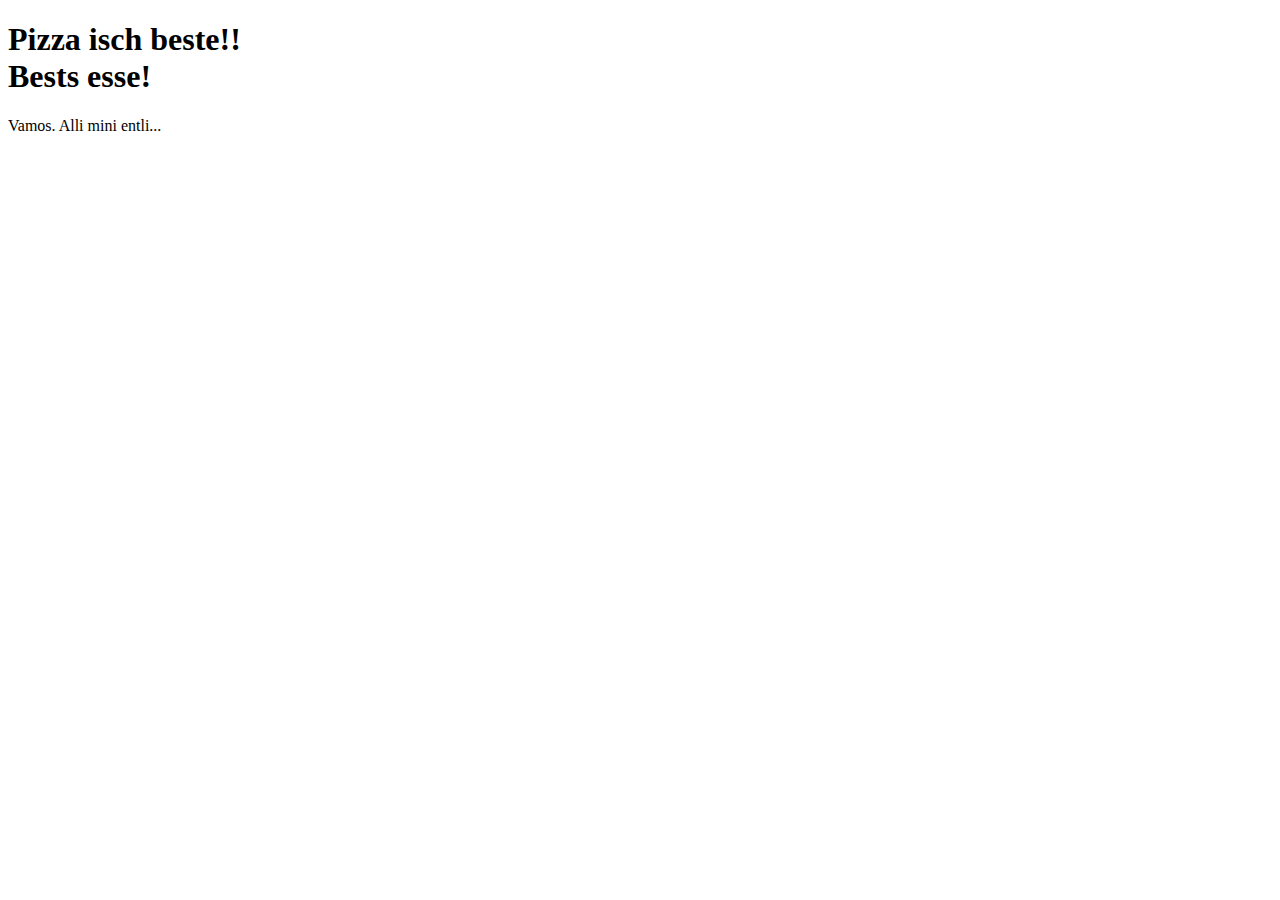
<file: index.html>
<!DOCTYPE html>
<html>
<head>
	<meta charset="utf-8">
	<meta name="viewport" content="width=device-width, initial-scale=1">
	<title>Hello World!</title>
</head>
<body>
<h1>Pizza isch beste!! <br>
Bests esse! </h1>

Vamos. 

Alli mini entli...
</body>
</html>
</file>
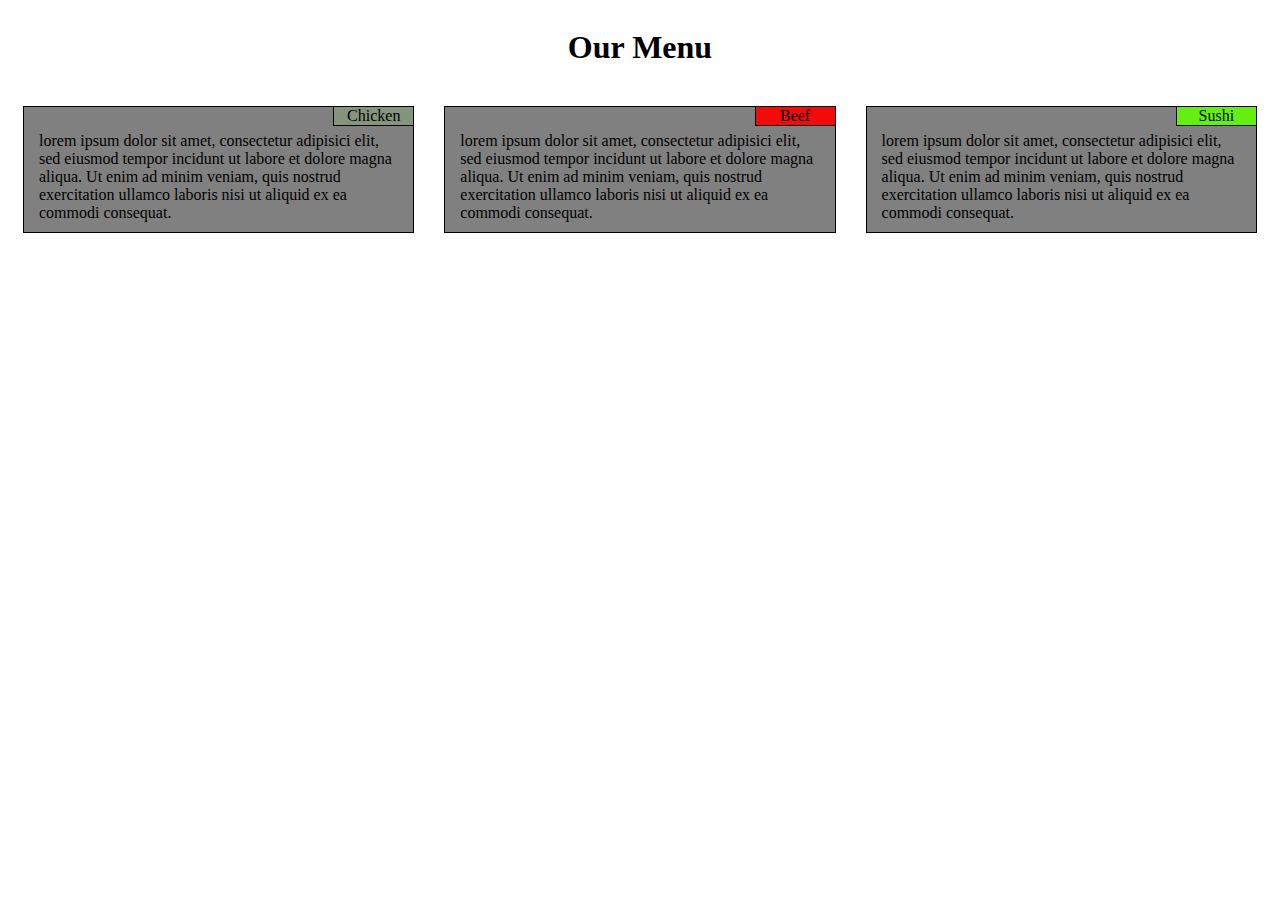
<file: module2-solution/index.html>
<!DOCTYPE html>
<html lang="en">
  <head>
    <meta charset="utf-8">
    <meta http-equiv="X-UA-Compatible" content="IE=edge">
    <meta name="viewport" content="width=device-width, initial-scale=1">
    <title>Assignment Solution for Module 2</title>
    <link rel="stylesheet" href="css/styles.css">
  </head>
<body>
	
	<h1> Our Menu </h1>

	<div class="content col-lg-4 col-md-4 col-sm-6 col-xs-12"> 
		<div class="tile">
			<div id="chicken"> Chicken </div>
			lorem ipsum dolor sit amet, 
			consectetur adipisici elit, 
			sed eiusmod tempor incidunt ut labore et dolore magna aliqua. 
			Ut enim ad minim veniam, 
			quis nostrud exercitation ullamco laboris nisi ut aliquid ex ea commodi consequat.
		</div>
	</div>

	<div class="content col-lg-4 col-md-4 col-sm-6 col-xs-12"> 
		<div class="tile">
			<div id="beef"> Beef </div>
			lorem ipsum dolor sit amet, 
			consectetur adipisici elit, 
			sed eiusmod tempor incidunt ut labore et dolore magna aliqua. 
			Ut enim ad minim veniam, 
			quis nostrud exercitation ullamco laboris nisi ut aliquid ex ea commodi consequat.
		</div>
	</div>

	<div class="content col-lg-4 col-md-4 col-sm-12 col-xs-12"> 
		<div class="tile">
			<div id="sushi"> Sushi </div>
			lorem ipsum dolor sit amet, 
			consectetur adipisici elit, 
			sed eiusmod tempor incidunt ut labore et dolore magna aliqua. 
			Ut enim ad minim veniam, 
			quis nostrud exercitation ullamco laboris nisi ut aliquid ex ea commodi consequat.
		</div>
	</div>


</body>
</html>
</file>
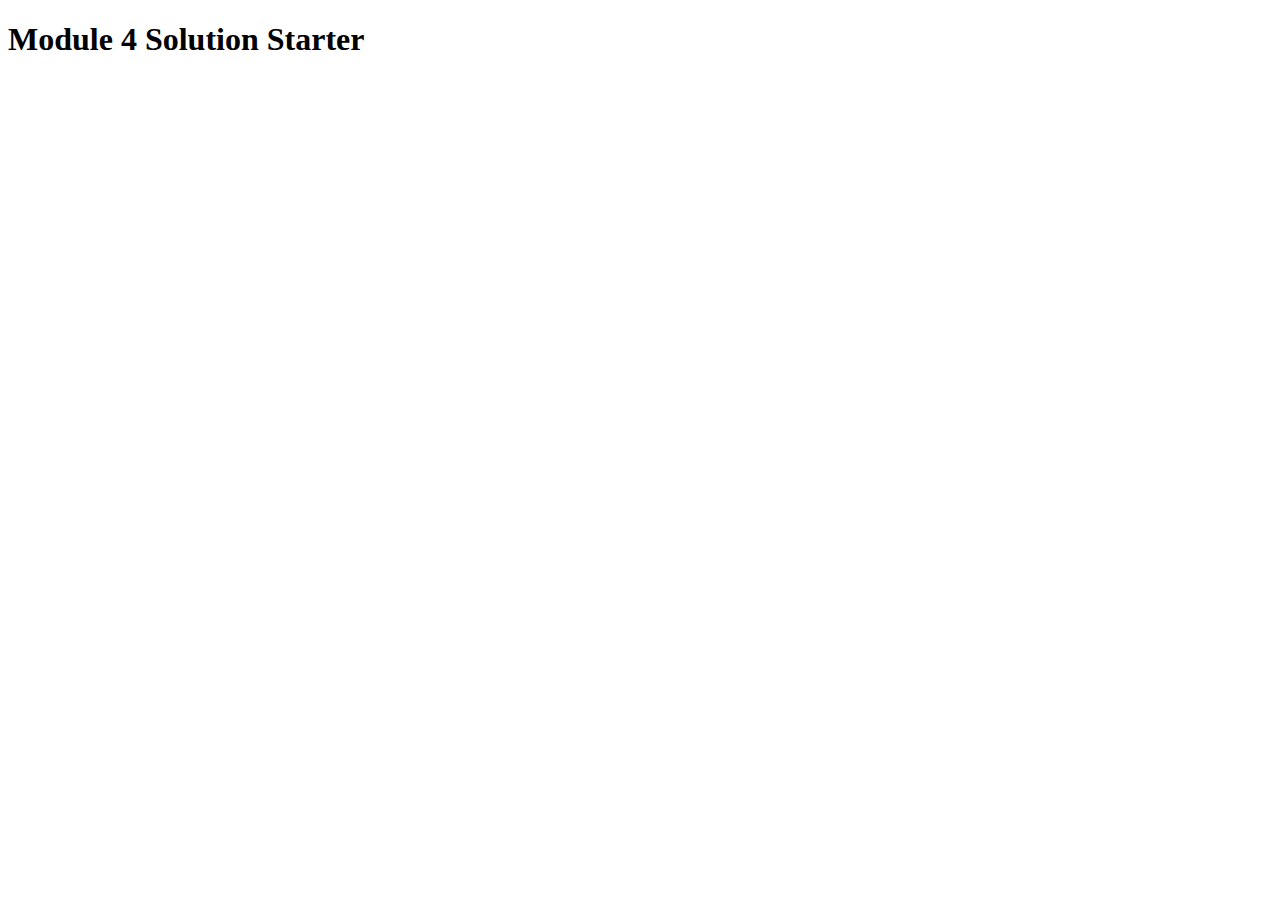
<file: module4-solution/index.html>
<!DOCTYPE html>
<html>
<head>
  <meta charset="utf-8">
  <title>Module 4 Solution Starter</title>
  <script src="SpeakHello.js"></script>
  <script src="SpeakGoodBye.js"></script>
  <script src="script.js"></script>
</head>
<body>
  <h1>Module 4 Solution Starter</h1>
</body>
</html>
</file>
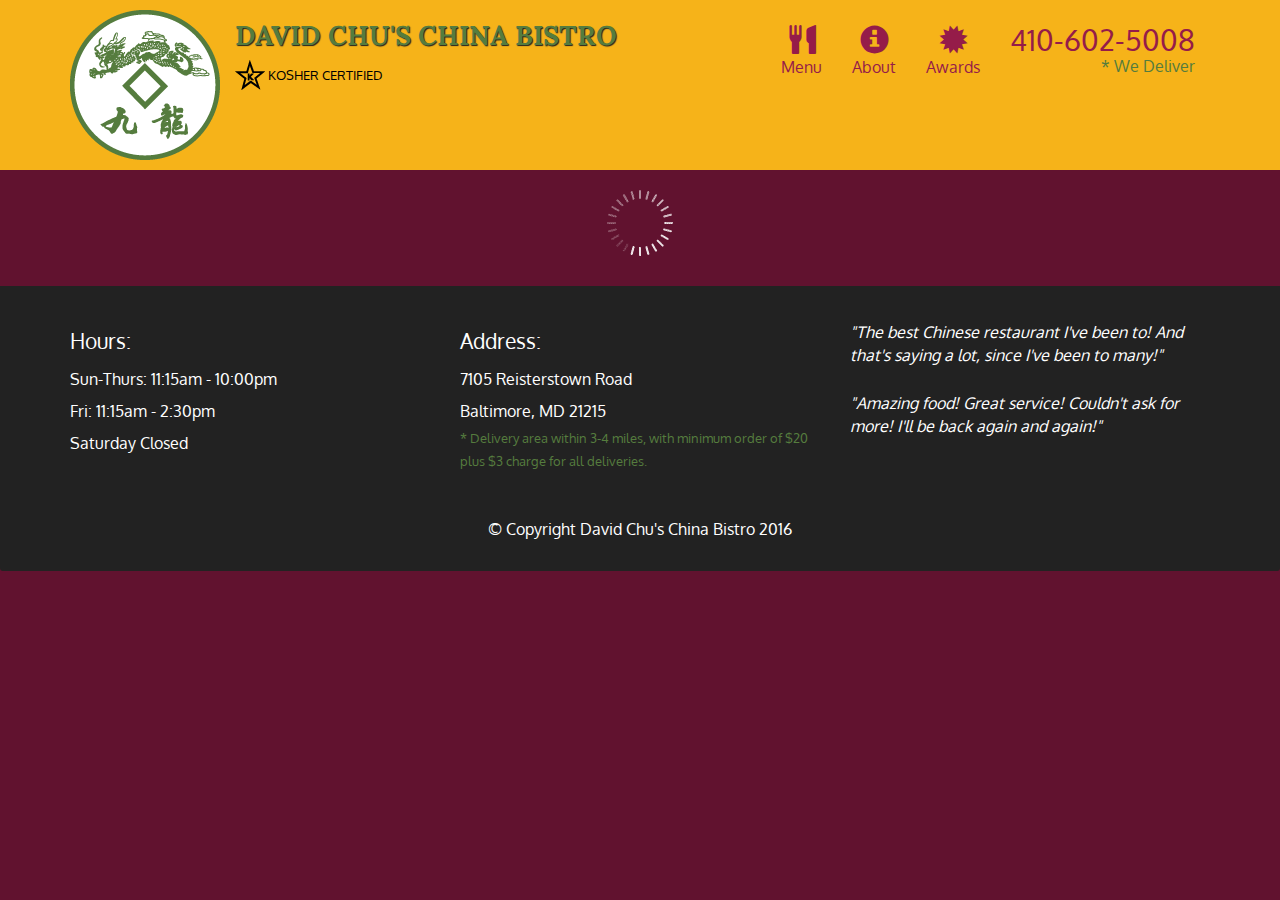
<file: module5-solution/index.html>
<!doctype html>
<html lang="en">
  <head>
    <meta charset="utf-8">
    <meta http-equiv="X-UA-Compatible" content="IE=edge">
    <meta name="viewport" content="width=device-width, initial-scale=1">
    <title>David Chu's China Bistro</title>
    <link rel="stylesheet" href="css/bootstrap.min.css">
    <link rel="stylesheet" href="css/styles.css">
    <link href='https://fonts.googleapis.com/css?family=Oxygen:400,300,700' rel='stylesheet' type='text/css'>
    <link href='https://fonts.googleapis.com/css?family=Lora' rel='stylesheet' type='text/css'>
  </head>
<body>
  <header>
    <nav id="header-nav" class="navbar navbar-default">
      <div class="container">
        <div class="navbar-header">
          <a href="index.html" class="pull-left visible-md visible-lg">
            <div id="logo-img" alt="Logo image"></div>
          </a>

          <div class="navbar-brand">
            <a href="index.html"><h1>David Chu's China Bistro</h1></a>
            <p>
              <img src="images/star-k-logo.png" alt="Kosher certification">
              <span>Kosher Certified</span>
            </p>
          </div>

          <button id="navbarToggle" type="button" class="navbar-toggle collapsed" data-toggle="collapse" data-target="#collapsable-nav" aria-expanded="false">
            <span class="sr-only">Toggle navigation</span>
            <span class="icon-bar"></span>
            <span class="icon-bar"></span>
            <span class="icon-bar"></span>
          </button>
        </div>
        
        <div id="collapsable-nav" class="collapse navbar-collapse">
           <ul id="nav-list" class="nav navbar-nav navbar-right">
            <li id="navHomeButton" class="visible-xs active">
              <a href="index.html">
                <span class="glyphicon glyphicon-home"></span> Home</a>
            </li>
            <li id="navMenuButton">
              <a href="#" onclick="$dc.loadMenuCategories();">
                <span class="glyphicon glyphicon-cutlery"></span><br class="hidden-xs"> Menu</a>
            </li>
            <li>
              <a href="#">
                <span class="glyphicon glyphicon-info-sign"></span><br class="hidden-xs"> About</a>
            </li>
            <li>
              <a href="#">
                <span class="glyphicon glyphicon-certificate"></span><br class="hidden-xs"> Awards</a>
            </li>
            <li id="phone" class="hidden-xs">
              <a href="tel:410-602-5008">
                <span>410-602-5008</span></a><div>* We Deliver</div>
            </li>
          </ul><!-- #nav-list -->
        </div><!-- .collapse .navbar-collapse -->
      </div><!-- .container -->
    </nav><!-- #header-nav -->
  </header>

  <div id="call-btn" class="visible-xs">
    <a class="btn" href="tel:410-602-5008">
    <span class="glyphicon glyphicon-earphone"></span>
    410-602-5008
    </a>
  </div>
  <div id="xs-deliver" class="text-center visible-xs">* We Deliver</div>

  <div id="main-content" class="container"></div>

  <footer class="panel-footer">
    <div class="container">
      <div class="row">
        <section id="hours" class="col-sm-4">
          <span>Hours:</span><br>
          Sun-Thurs: 11:15am - 10:00pm<br>
          Fri: 11:15am - 2:30pm<br>
          Saturday Closed
          <hr class="visible-xs">
        </section>
        <section id="address" class="col-sm-4">
          <span>Address:</span><br>
          7105 Reisterstown Road<br>
          Baltimore, MD 21215
          <p>* Delivery area within 3-4 miles, with minimum order of $20 plus $3 charge for all deliveries.</p>
          <hr class="visible-xs">
        </section>
        <section id="testimonials" class="col-sm-4">
          <p>"The best Chinese restaurant I've been to! And that's saying a lot, since I've been to many!"</p>
          <p>"Amazing food! Great service! Couldn't ask for more! I'll be back again and again!"</p>
        </section>
      </div>
      <div class="text-center">&copy; Copyright David Chu's China Bistro 2016</div>
    </div>
  </footer>

  <!-- jQuery (Bootstrap JS plugins depend on it) -->
  <script src="js/jquery-2.1.4.min.js"></script>
  <script src="js/bootstrap.min.js"></script>
  <script src="js/ajax-utils.js"></script>
  <script src="js/script.js"></script>
</body>
</html>
</file>
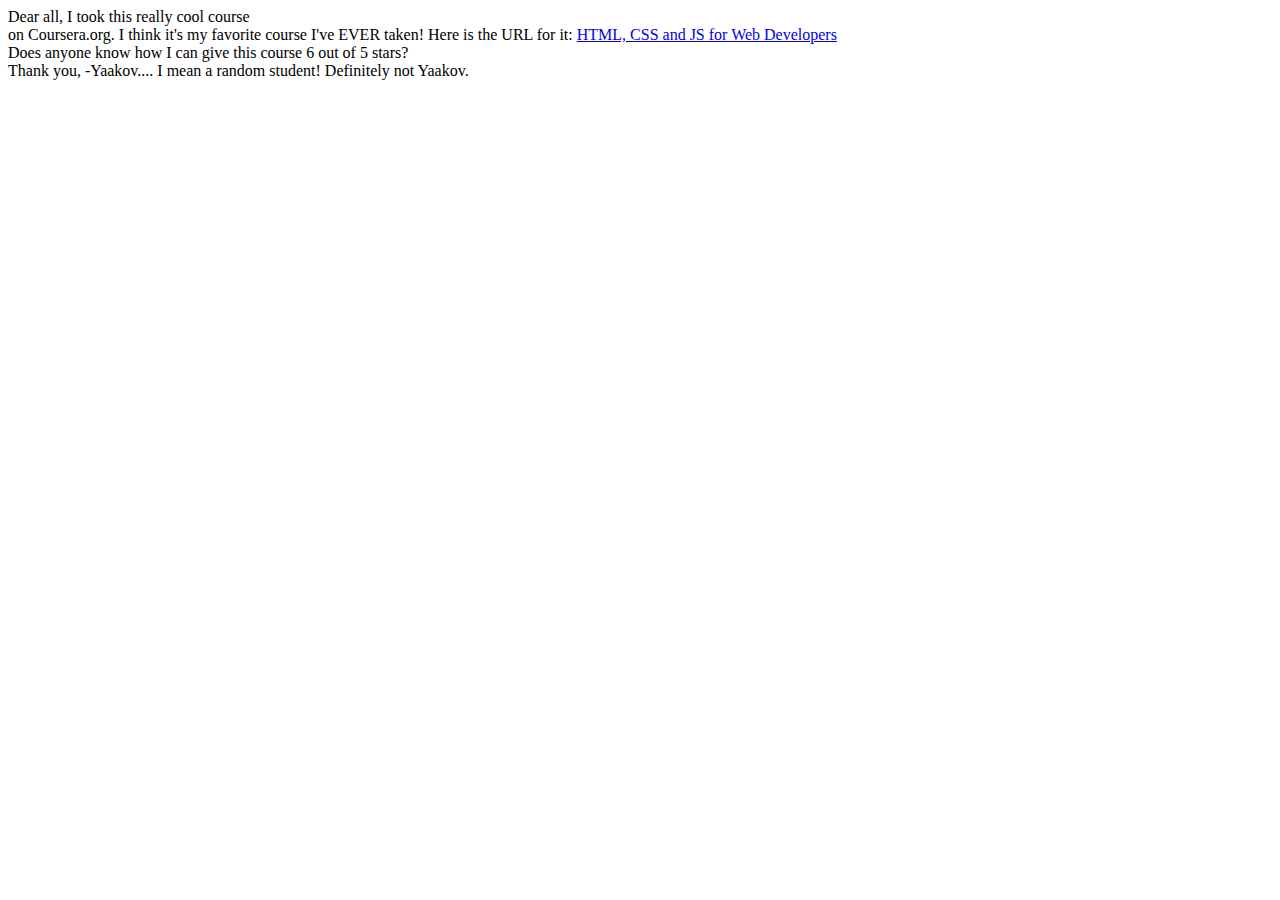
<file: Lecture 5.html>
<!doctype html>
<html>
	<head>
		<meta charset="utf-8">
		<title>Coursera is nice</title>
	</head>	

	<body>
	
	<div>Dear all,
	<span>I took this really cool course
	</span></div>
	<span>on Coursera.org. I think it's
	my favorite course I've EVER taken!
	Here is the URL for it:
	</span>
	<a href="...">HTML, CSS and JS for Web Developers</a>
	<div>
	Does anyone know how I can give this course 6
	out of 5 stars?
	</div>
	<div>
	Thank you,
	-Yaakov.... I mean a random student! Definitely not Yaakov.
	</div>

	</body>
</html>
</file>
<file: module2-solution/css/styles.css>
/********** Base styles **********/
* {
    box-sizing: border-box;
    overflow: auto;
  }

  h1 {
    margin-bottom: 25px;
    text-align: center;
  }
  
  p {
    border: 1px solid black;
    background-color: #A52A2A;
    width: 90%;
    height: 150px;
    margin-right: auto;
    margin-left: auto;
    font-family: Helvetica;
    color: white;
  }

  .tile {
    position: relative;
    padding: 25px 20px 10px 15px;
    background-color: gray;
    overflow: auto;
    border: 1px solid #000000;
    margin: 15px;

  }

  #chicken {
    position: absolute;
    top: 0;
    right: 0;
    width: 80px;
    background-color: #85947d;
    text-align: center;
    border-left: 1px solid #000000;
    border-bottom: 1px solid #000000;
}

  #beef {
    position: absolute;
    top: 0;
    right: 0;
    width: 80px;
    background-color: #f10b0b;
    text-align: center;
    border-left: 1px solid #000000;
    border-bottom: 1px solid #000000;

  }

  #sushi {
    position: absolute;
    top: 0;
    right: 0;
    width: 80px;
    background-color: #62ef11;
    text-align: center;
    border-left: 1px solid #000000;
    border-bottom: 1px solid #000000;
  }
  
  /* Simple Responsive Framework. */
  .row {
    width: 100%;
  }
  
  /********** Large devices only **********/
  @media (min-width: 1200px) {
    .col-lg-1, .col-lg-2, .col-lg-3, .col-lg-4, .col-lg-5, .col-lg-6, .col-lg-7, .col-lg-8, .col-lg-9, .col-lg-10, .col-lg-11, .col-lg-12 {
      float: left;
    }
    .col-lg-1 {
      width: 8.33%;
    }
    .col-lg-2 {
      width: 16.66%;
    }
    .col-lg-3 {
      width: 25%;
    }
    .col-lg-4 {
      width: 33.33%;
    }
    .col-lg-5 {
      width: 41.66%;
    }
    .col-lg-6 {
      width: 50%;
    }
    .col-lg-7 {
      width: 58.33%;
    }
    .col-lg-8 {
      width: 66.66%;
    }
    .col-lg-9 {
      width: 74.99%;
    }
    .col-lg-10 {
      width: 83.33%;
    }
    .col-lg-11 {
      width: 91.66%;
    }
    .col-lg-12 {
      width: 100%;
    }
  }
  
  /********** Medium devices only **********/
  @media (min-width: 992px) and (max-width: 1199px) {
    .col-md-1, .col-md-2, .col-md-3, .col-md-4, .col-md-5, .col-md-6, .col-md-7, .col-md-8, .col-md-9, .col-md-10, .col-md-11, .col-md-12 {
      float: left;
    }
    .col-md-1 {
      width: 8.33%;
    }
    .col-md-2 {
      width: 16.66%;
    }
    .col-md-3 {
      width: 25%;
    }
    .col-md-4 {
      width: 33.33%;
    }
    .col-md-5 {
      width: 41.66%;
    }
    .col-md-6 {
      width: 50%;
    }
    .col-md-7 {
      width: 58.33%;
    }
    .col-md-8 {
      width: 66.66%;
    }
    .col-md-9 {
      width: 74.99%;
    }
    .col-md-10 {
      width: 83.33%;
    }
    .col-md-11 {
      width: 91.66%;
    }
    .col-md-12 {
      width: 100%;
    }
  }


/********** Small devices only **********/
@media (min-width: 768px) and (max-width: 991px) {
    .col-sm-1, .col-sm-2, .col-sm-3, .col-sm-4, .col-sm-5, .col-sm-6, .col-sm-7, .col-sm-8, .col-sm-9, .col-sm-10, .col-sm-11, .col-sm-12 {
      float: left;
    }
    .col-sm-1 {
      width: 8.33%;
    }
    .col-sm-2 {
      width: 16.66%;
    }
    .col-sm-3 {
      width: 25%;
    }
    .col-sm-4 {
      width: 33.33%;
    }
    .col-sm-5 {
      width: 41.66%;
    }
    .col-sm-6 {
      width: 50%;
    }
    .col-sm-7 {
      width: 58.33%;
    }
    .col-sm-8 {
      width: 66.66%;
    }
    .col-sm-9 {
      width: 74.99%;
    }
    .col-sm-10 {
      width: 83.33%;
    }
    .col-sm-11 {
      width: 91.66%;
    }
    .col-sm-12 {
      width: 100%;
    }
  }
  
  /********** Extra small devices only **********/
  @media (max-width: 767px) {
    .col-xs-1, .col-xs-2, .col-xs-3, .col-xs-4, .col-xs-5, .col-xs-6, .col-xs-7, .col-xs-8, .col-xs-9, .col-xs-10, .col-xs-11, .col-xs-12 {
      float: left;
    }
    .col-xs-1 {
      width: 8.33%;
    }
    .col-xs-2 {
      width: 16.66%;
    }
    .col-xs-3 {
      width: 25%;
    }
    .col-xs-4 {
      width: 33.33%;
    }
    .col-xs-5 {
      width: 41.66%;
    }
    .col-xs-6 {
      width: 50%;
    }
    .col-xs-7 {
      width: 58.33%;
    }
    .col-xs-8 {
      width: 66.66%;
    }
    .col-xs-9 {
      width: 74.99%;
    }
    .col-xs-10 {
      width: 83.33%;
    }
    .col-xs-11 {
      width: 91.66%;
    }
    .col-xs-12 {
      width: 100%;
    }
  }
</file>
<file: module5-solution/css/styles.css>
body {
  font-size: 16px;
  color: #fff;
  background-color: #61122f;
  font-family: 'Oxygen', sans-serif;
}

/** HEADER **/
#header-nav {
  background-color: #f6b319;
  border-radius: 0;
  border: 0;
}

#logo-img {
  background: url('../images/restaurant-logo_large.png') no-repeat;
  width: 150px;
  height: 150px;
  margin: 10px 15px 10px 0;
}

.navbar-brand {
  padding-top: 25px;
}
.navbar-brand h1 { /* Restaurant name */
  font-family: 'Lora', serif;
  color: #557c3e;
  font-size: 1.5em;
  text-transform: uppercase;
  font-weight: bold;
  text-shadow: 1px 1px 1px #222;
  margin-top: 0;
  margin-bottom: 0;
  line-height: .75;
}
.navbar-brand a:hover, .navbar-brand a:focus {
  text-decoration: none;
}
.navbar-brand p { /* Kosher cert */
  color: #000;
  text-transform: uppercase;
  font-size: .7em;
  margin-top: 15px;
}
.navbar-brand p span { /* Star-K */
  vertical-align: middle;
}

#nav-list {
  margin-top: 10px;
}
#nav-list a {
  color: #951C49;
  text-align: center;
}
#nav-list a:hover {
  background: #E7E7E7;
}
#nav-list a span {
  font-size: 1.8em;
}

#phone {
  margin-top: 5px;
}
#phone a { /* Phone number */
  text-align: right;
  padding-bottom: 0;
}
#phone div { /* We Deliver */
  color: #557c3e;
  text-align: right;
  padding-right: 15px;
}

.navbar-header button.navbar-toggle, .navbar-header .icon-bar {
  border: 1px solid #61122f;
}
.navbar-header button.navbar-toggle {
  clear: both;
  margin-top: -30px;
}
/* END HEADER */

/* FOOTER */
.panel-footer {
  margin-top: 30px;
  padding-top: 35px;
  padding-bottom: 30px;
  background-color: #222;
  border-top: 0;
}
.panel-footer div.row {
  margin-bottom: 35px;
}
#hours, #address {
  line-height: 2;
}
#hours > span, #address > span {
  font-size: 1.3em;
}
#address p {
  color: #557c3e;
  font-size: .8em;
  line-height: 1.8;
}
#testimonials {
  font-style: italic;
}
#testimonials p:nth-child(2) {
  margin-top: 25px;
}
/* END FOOTER */



/* HOME PAGE */
.container .jumbotron {
  box-shadow: 0 0 50px #3F0C1F;
  border: 2px solid #3F0C1F;
}

#menu-tile, #specials-tile, #map-tile {
  height: 250px;
  width: 100%;
  margin-bottom: 15px;
  position: relative;
  border: 2px solid #3F0C1F;
  overflow: hidden;
}
#menu-tile:hover, #specials-tile:hover, #map-tile:hover {
  box-shadow: 0 1px 5px 1px #cccccc;
}
#menu-tile {
  background: url('../images/menu-tile.jpg') no-repeat;
  background-position: center;
}
#specials-tile {
  background: url('../images/specials-tile.jpg') no-repeat;
  background-position: center;
}
#menu-tile span, #specials-tile span, #map-tile span {
  position: absolute;
  bottom: 0;
  right: 0;
  width: 100%;
  text-align: center;
  font-size: 1.6em;
  text-transform: uppercase;
  background-color: #000;
  color: #fff;
  opacity: .8;
}
/* END HOME PAGE */

/* MENU CATEGORIES PAGE */
.category-tile { 
  position: relative;
  border: 2px solid #3F0C1F;
  overflow: hidden;
  width: 200px;
  height: 200px;
  margin: 0 auto 15px;
}
.category-tile span {
  position: absolute;
  bottom: 0;
  right: 0;
  width: 100%;
  text-align: center;
  font-size: 1.2em;
  text-transform: uppercase;
  background-color: #000;
  color: #fff;
  opacity: .8;
}
.category-tile:hover {
  box-shadow: 0 1px 5px 1px #cccccc;
}

#menu-categories-title + div {
  margin-bottom: 50px;
}
/* END MENU CATEGORIES PAGE */

/* SINGLE CATEGORY PAGE */
.menu-item-tile {
  margin-bottom: 25px;
}
.menu-item-tile hr {
  width: 80%;
}
.menu-item-tile .menu-item-price {
  font-size: 1.1em;
  text-align: right;
  margin-top: -15px;
  margin-right: -15px;
}
.menu-item-tile .menu-item-price span {
  font-size: .6em;
}
.menu-item-photo {
  position: relative;
  border: 2px solid #3F0C1F; 
  overflow: hidden;
  padding: 0;
  margin-right: -15px;
  margin-left: auto;
  margin-bottom: 20px;
  max-width: 250px;
}
.menu-item-photo div {
  position: absolute;
  bottom: 0;
  right: 0;
  width: 80px;
  background-color: #557c3e;
  text-align: center;
}
.menu-item-description {
  padding-right: 30px;
}
h3.menu-item-title {
  margin: 0 0 10px;
}
.menu-item-details {
  font-size: .9em;
  font-style: italic;
}
/* END SINGLE CATEGORY PAGE */


/********** Large devices only **********/
@media (min-width: 1200px) {
  .container .jumbotron {
    background: url('../images/jumbotron_1200.jpg') no-repeat;
    height: 675px;
  }
}

/********** Medium devices only **********/
@media (min-width: 992px) and (max-width: 1199px) {
  /* Header */
  #logo-img {
    background: url('../images/restaurant-logo_medium.png') no-repeat;
    width: 100px;
    height: 100px;
    margin: 5px 5px 5px 0;
  }
  /* End Header */

  /* Home Page */
  .container .jumbotron {
    background: url('../images/jumbotron_992.jpg') no-repeat;
    height: 558px;
  }
  /* End Home Page */
}

/********** Small devices only **********/
@media (min-width: 768px) and (max-width: 991px) {
  /* Home Page */
  .container .jumbotron {
    background: url('../images/jumbotron_768.jpg') no-repeat;
    height: 432px;
  }
  /* End Home Page */
}

/********** Extra small devices only **********/
@media (max-width: 767px) {
  /* Header */
  .navbar-brand {
    padding-top: 10px;
    height: 80px;
  }
  .navbar-brand h1 { /* Restaurant name */
    padding-top: 10px;
    font-size: 5vw; /* 1vw = 1% of viewport width */
  }
  .navbar-brand p { /* Kosher cert */
    font-size: .6em;
    margin-top: 12px;
  }
  .navbar-brand p img { /* Star-K */
    height: 20px;
  }

  #collapsable-nav a { /* Collapsed nav menu text */
    font-size: 1.2em;
  }
  #collapsable-nav a span { /* Collapsed nav menu glyph */
    font-size: 1em;
    margin-right: 5px;
  }

  #call-btn > a {
    font-size: 1.5em;
    display: block;
    margin: 0 20px;
    padding: 10px;
    border: 2px solid #fff;
    background-color: #f6b319;
    color: #951c49;
  }
  #xs-deliver {
    margin-top: 5px;
    font-size: .7em;
    letter-spacing: .1em;
    text-transform: uppercase;
  }
  /* End Header */

  /* Footer */
  .panel-footer section {
    margin-bottom: 30px;
    text-align: center;
  }
  .panel-footer section:nth-child(3) {
    margin-bottom: 0; /* margin already exists on the whole row */
  }
  .panel-footer section hr {
    width: 50%;
  }
  /* End Footer */

  /* Home Page */
  .container .jumbotron {
    margin-top: 30px;
    padding: 0;
  }
  #menu-tile, #specials-tile {
    width: 360px;
    margin: 0 auto 15px;
  }

  .menu-item-photo {
    margin-right: auto;
  }
  .menu-item-tile .menu-item-price {
    text-align: center;
  }
  .menu-item-description {
    text-align: center;;
  }
}


/********** Super extra small devices Only :-) (e.g., iPhone 4) **********/
@media (max-width: 479px) {
  /* Header */
  .navbar-brand h1 { /* Restaurant name */
    padding-top: 5px;
    font-size: 6vw;
  }
  /* End Header */
  
  /* Home page */
  #menu-tile, #specials-tile {
    width: 280px;
    margin: 0 auto 15px;
  }

  .col-xxs-12 {
    position: relative;
    min-height: 1px;
    padding-right: 15px;
    padding-left: 15px;
    float: left;
    width: 100%;
  }
}
</file>
